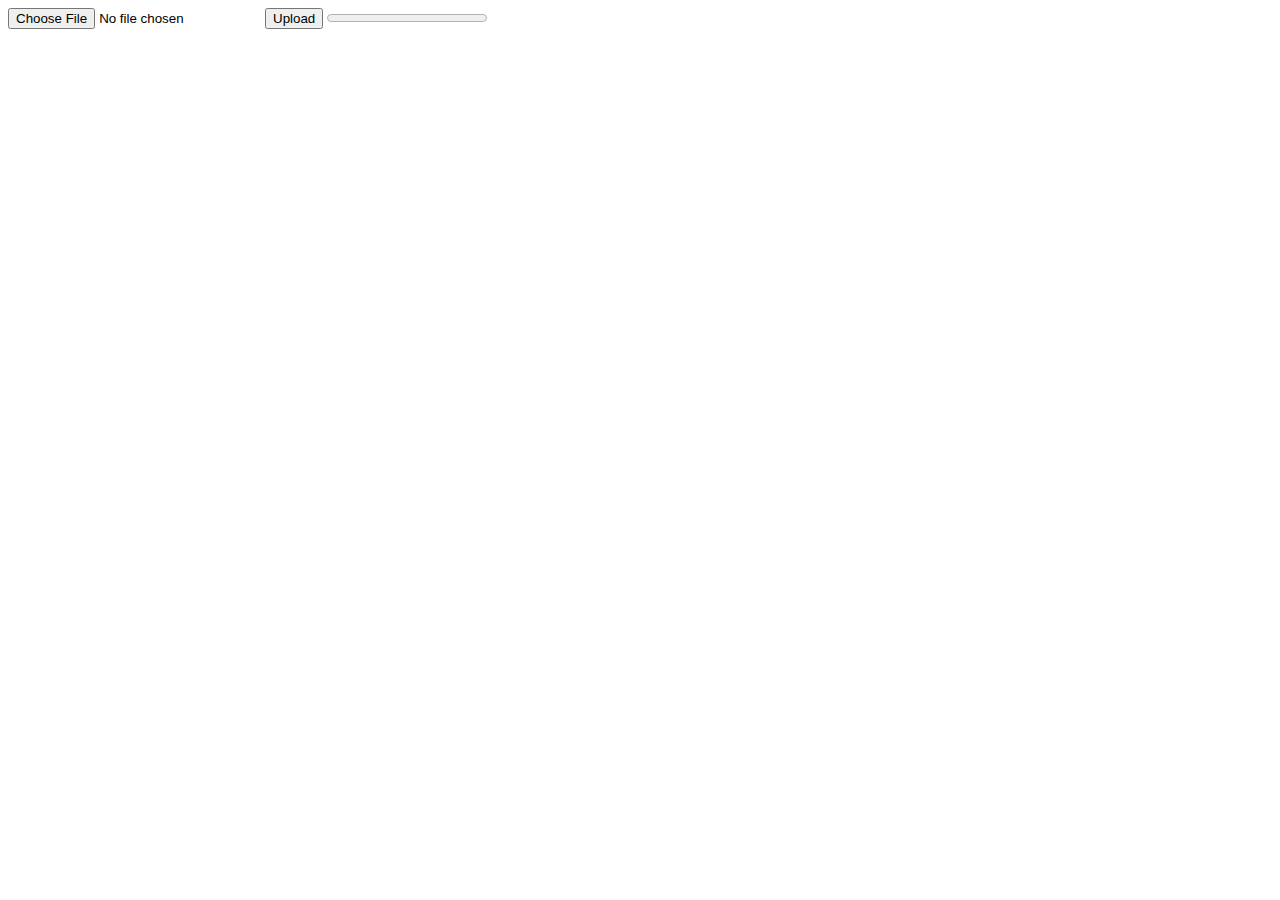
<file: ajax/index.html>
<!DOCTYPE html>
<html lang="en">
<head>
  <meta charset="UTF-8">
  <title>Document</title>
  
  <script src="jquery.js"></script>
  <script src="jquery-ajax.js"></script>
</head>
<body>
  
	<input type="file" id="file1">
	<button onclick="uploadFile()">Upload</button>
	
	<progress value="0" max="100" id="progress"></progress>
<script>

function uploadFile(){
	var file = document.getElementById('file1').files[0];
	var progress = document.getElementById('progress');
	
	var formdata = new FormData();
	
	formdata.append('file1', file);
	
	$.ajax({
		url: 'fileupload.php',
		type: 'POST',
		data: formdata,	
		processData: false,
		contentType: false,
		success: function(data){
			console.log(data);
		},
		error: function(xhr, status, error){
			console.log(error);
		}
	}).uploadProgress(function(e) {
    // tracking uploading
     if (e.lengthComputable) {
      var percentage = Math.round((e.loaded * 100) / e.total);
      console.log(percentage);
			progress.value = percentage;
    }
  });
}

</script> 

</body>
</html>
</file>
